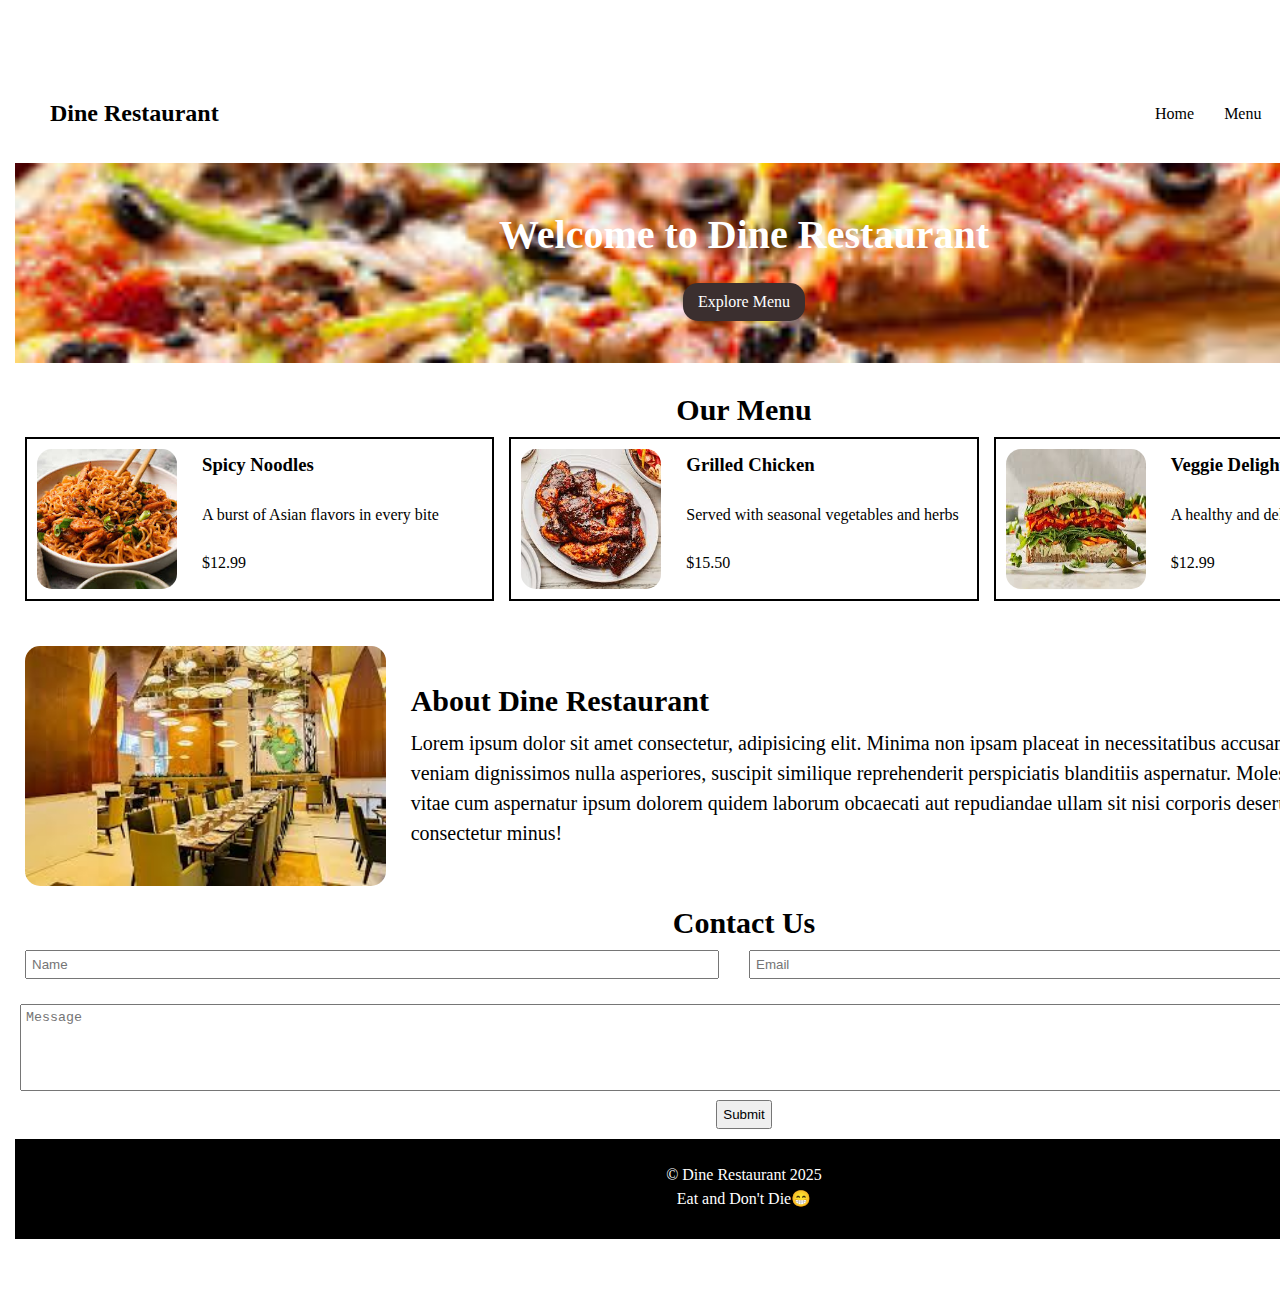
<file: index.html>
<!DOCTYPE html>
<html lang="en">
<head>
    <meta charset="UTF-8">
    <meta name="viewport" content="width=device-width, initial-scale=1.0">
    <title>Dine Restaurant</title>
    <link rel="stylesheet" href="bootstrap.css">
</head>
<body>
    <div class="container">
        <div class="heading">
            <h2>Dine Restaurant</h2>
            <div class="nav">
                <p>Home</p>
                <p>Menu</p>
                <p>About Us</p>
                <p>Contact</p>
            </div>
        </div>
        <div class="heading1">
            <h1>Welcome to Dine Restaurant</h1>
            <div class="explore">
                <a href="#">Explore Menu</a>
            </div>
        </div>
        <div class="menu">
            <h2>Our Menu</h2>
            <div class="images">
                <div class="img1">
                    <img src="./download.jpg" alt="Dish 1">
                    <div class="img1_h">
                        <h3>Spicy Noodles</h3>
                        <p>A burst of Asian flavors in every bite</p>
                        <p>$12.99</p>
                    </div>
                </div>
                <div class="img1">
                    <img src="download (1).jpg" alt="Dish 2">
                     <div class="img1_h">
                        <h3>Grilled Chicken</h3>
                        <p>Served with seasonal vegetables and herbs</p>
                        <p>$15.50</p>
                    </div>
                </div>
                <div class="img1">
                    <img src="download (2).jpg" alt="Dish 3">
                     <div class="img1_h">
                        <h3>Veggie Delight</h3>
                        <p>A healthy and delicious vegetarian options</p>
                        <p>$12.99</p>
                    </div>
                </div>
            </div>
        </div>
        <div class="about">
            <img class="img4" src="download (3).jpg" alt="Restaurant">
            <div class="about_h">
                <h2>About Dine Restaurant</h2>
                <p>Lorem ipsum dolor sit amet consectetur, adipisicing elit. Minima non ipsam placeat in necessitatibus accusantium officia dicta veniam dignissimos nulla asperiores, suscipit similique reprehenderit perspiciatis blanditiis aspernatur. Molestiae sed fugiat dolore vitae cum aspernatur ipsum dolorem quidem laborum obcaecati aut repudiandae ullam sit nisi corporis deserunt vero, sequi consectetur minus!</p>
            </div>
        </div>
        <div class="contact">
            <h2>Contact Us</h2>
            <div class="cont">
                <input type="text" id="name" name="name" placeholder="Name">
                <input type="text" id="email" name="email" placeholder="Email">
            </div>
                <textarea name="message" id="message" rows="5" cols="155" placeholder="Message"></textarea>
                <div class="button">
                    <button type="submit">Submit</button>
                </div>
        </div>
        <footer class="foot">
            &copy; Dine Restaurant 2025
            <p>Eat and Don't Die😁</p>
        </footer>
    </div>
</body>
</html>
</file>
